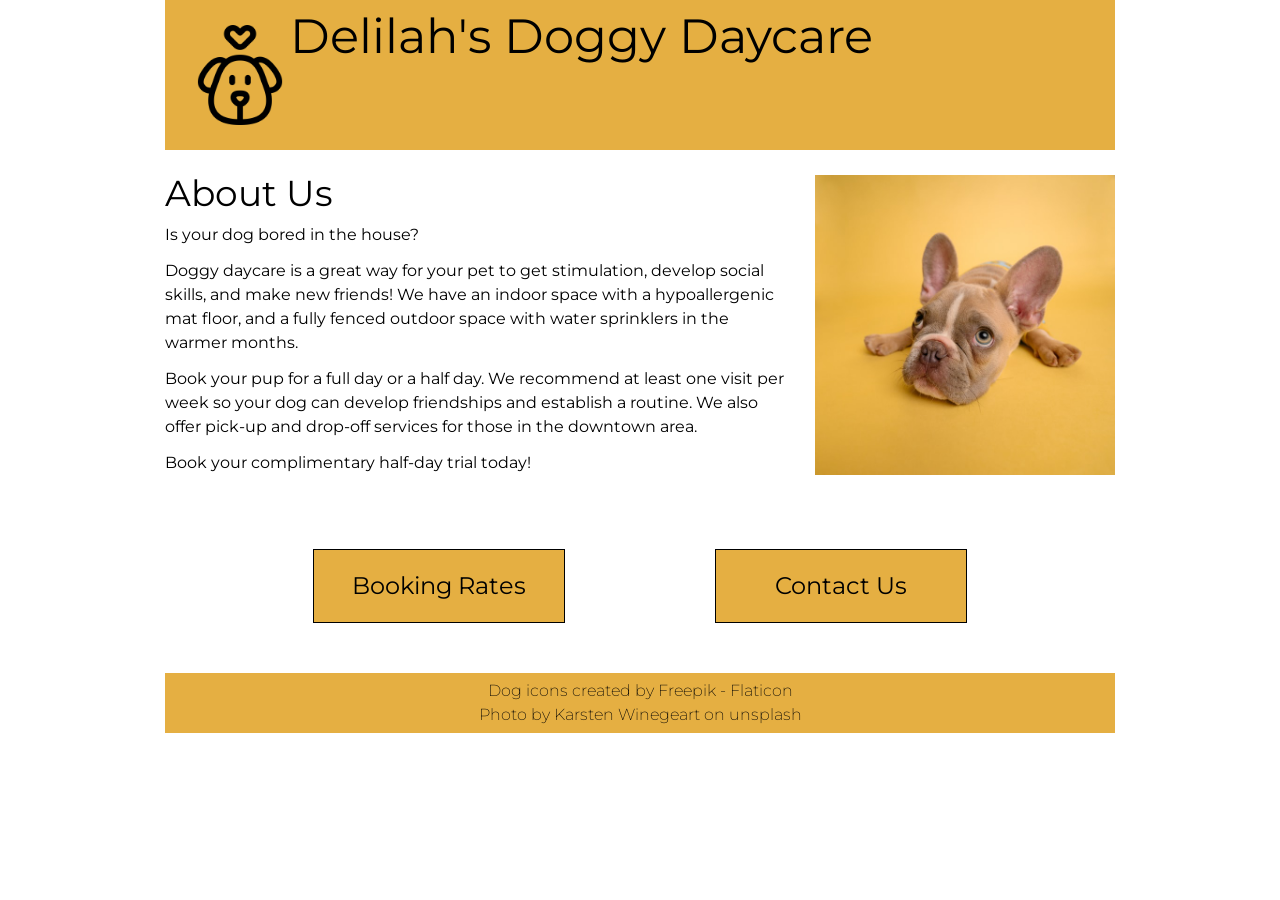
<file: index.html>
<!doctype html>
<html lang="en">
  <head>
    <meta charset="UTF-8" />
    <meta http-equiv="X-UA-Compatible" content="IE=edge" />
    <meta name="viewport" content="width=device-width, initial-scale=1.0" />
    <title>Delilah's Doggy Daycare - Home</title>
    <!-- style sheets -->
    <link rel="stylesheet" href="styles/reset.css" />
    <link rel="stylesheet" href="styles/styles.css" />
    <!-- fonts -->
    <link rel="preconnect" href="https://fonts.googleapis.com" />
    <link rel="preconnect" href="https://fonts.gstatic.com" crossorigin />
    <link
      href="https://fonts.googleapis.com/css2?family=Montserrat:wght@200;400;600&display=swap"
      rel="stylesheet"
    />
  </head>

  <body>
    <header>
      <a href="index.html" class="flex">
        <img
          src="images/dog.png"
          alt="outline of a dog's face with heart above it"
        />
        <h1>Delilah's Doggy Daycare</h1>
      </a>
    </header>
    <main class="index">
      <div class="flex">
        <section class="about-us">
          <h2>About Us</h2>
          <p>Is your dog bored in the house?</p>
          <p>
            Doggy daycare is a great way for your pet to get stimulation,
            develop social skills, and make new friends! We have an indoor space
            with a hypoallergenic mat floor, and a fully fenced outdoor space
            with water sprinklers in the warmer months.
          </p>
          <p>
            Book your pup for a full day or a half day. We recommend at least
            one visit per week so your dog can develop friendships and establish
            a routine. We also offer pick-up and drop-off services for those in
            the downtown area.
          </p>
          <p>Book your complimentary half-day trial today!</p>
        </section>
        <img
          src="images/dog-yellow-background.jpg"
          alt="french bulldog puppy with large ears looking sad on mustard yellow background"
        />
      </div>
      <div class="flex">
        <a class="fake-button large-text" href="pages/booking.html"
          >Booking Rates</a
        >
        <a class="fake-button large-text" href="pages/contact.html"
          >Contact Us</a
        >
      </div>
    </main>
    <footer>
      <p>
        Dog icons created by
        <a href="https://www.flaticon.com/free-icons/dog" title="dog icons"
          >Freepik - Flaticon</a
        >
      </p>
      <p>
        Photo by
        <a href="https://unsplash.com/photos/NE0XGVKTmcA">Karsten Winegeart</a>
        on unsplash
      </p>
    </footer>
    <script src="../scripts/contact.js"></script>
  </body>
</html>
</file>
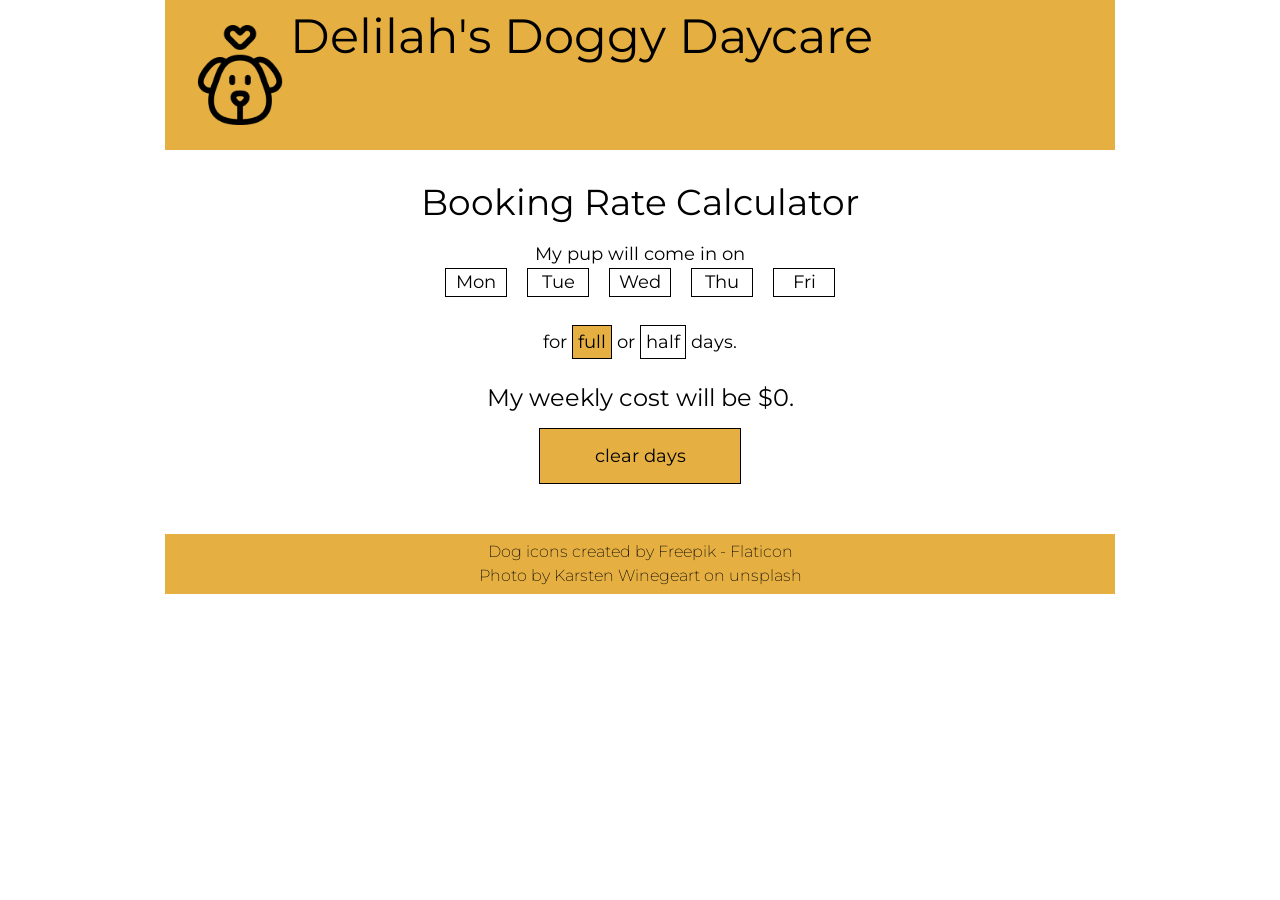
<file: pages/booking.html>
<!DOCTYPE html>
<html lang="en">

<head>
    <meta charset="UTF-8">
    <meta http-equiv="X-UA-Compatible" content="IE=edge">
    <meta name="viewport" content="width=device-width, initial-scale=1.0">
    <title>Delilah's Doggy Daycare - Booking Rates</title>
    <!-- style sheets -->
    <link rel="stylesheet" href="../styles/reset.css">
    <link rel="stylesheet" href="../styles/styles.css">
    <!-- fonts -->
    <link rel="preconnect" href="https://fonts.googleapis.com">
    <link rel="preconnect" href="https://fonts.gstatic.com" crossorigin>
    <link href="https://fonts.googleapis.com/css2?family=Montserrat:wght@200;400;600&display=swap" rel="stylesheet">
</head>

<body>
    <header>
        <a href="../index.html" class="flex">
            <img src="../images/dog.png" alt="outline of a dog's face with heart above it">
            <h1>Delilah's Doggy Daycare</h1>
        </a>
    </header>
    <main class="booking-page">
        <h2>Booking Rate Calculator</h2>
        <p>My pup will come in on</p>
        <ul class="flex day-selector">
            <li class = "blue-hover" id="monday">Mon</li>
            <li class = "blue-hover" id="tuesday">Tue</li>
            <li class = "blue-hover" id="wednesday">Wed</li>
            <li class = "blue-hover" id="thursday">Thu</li>
            <li class = "blue-hover" id="friday">Fri</li>
        </ul>
        <p>for <span class="clicked small-button blue-hover" id="full">full</span> or <span class="small-button blue-hover" id="half">half</span> days.</p>
        <p class="top-margin large-text">My weekly cost will be $<span id="calculated-cost">0</span>.</p>
        <p class="fake-button blue-hover" id="clear-button">clear days</p>
    </main>
    <footer>
        <p>Dog icons created by <a href="https://www.flaticon.com/free-icons/dog" title="dog
                    icons">Freepik -
                Flaticon</a></p>
        <p>Photo by <a href="https://unsplash.com/photos/NE0XGVKTmcA">Karsten
                Winegeart</a> on unsplash</p>
    </footer>
    <script src="../scripts/booking.js"></script>
</body>

</html>
</file>
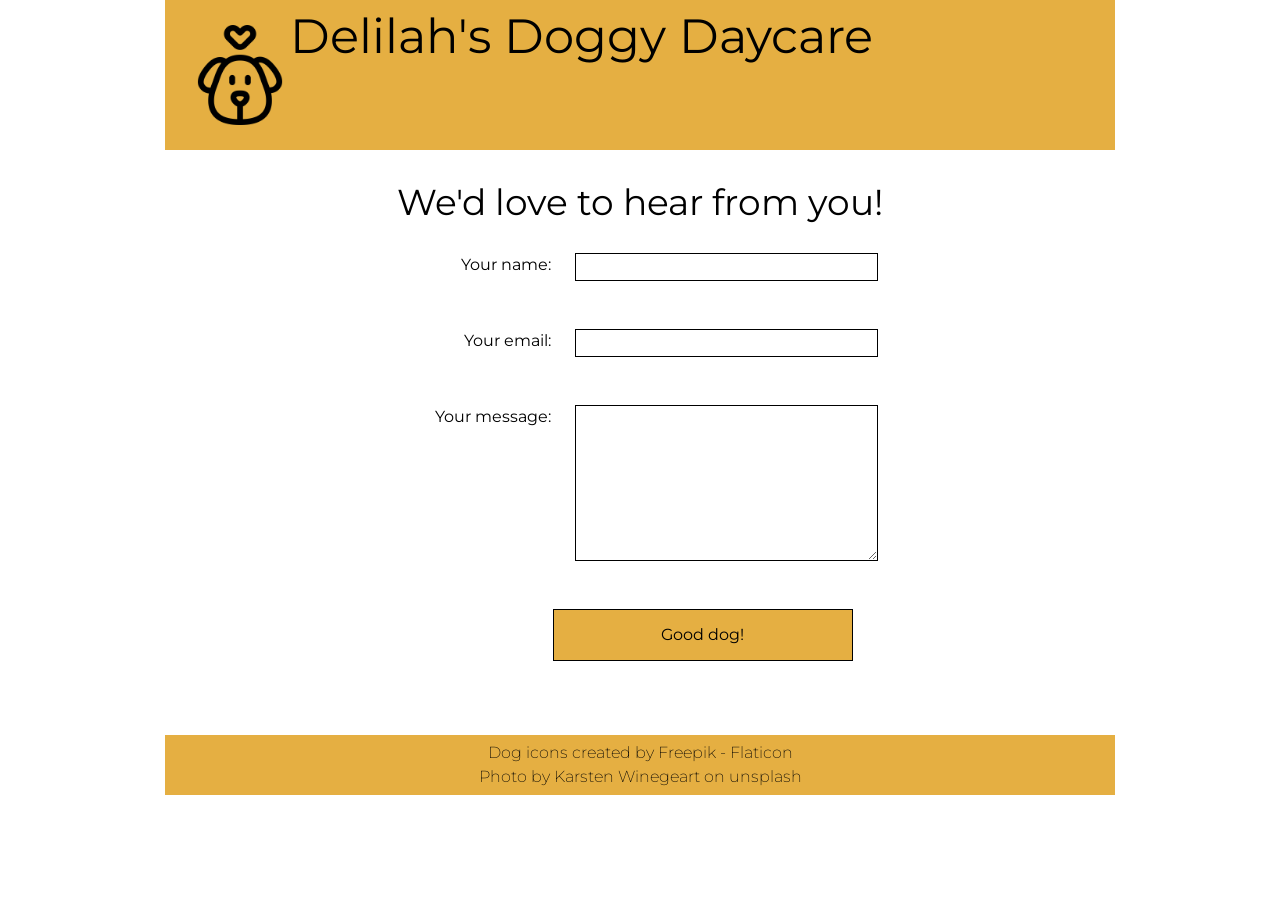
<file: pages/contact.html>
<!doctype html>
<html lang="en">
  <head>
    <meta charset="UTF-8" />
    <meta http-equiv="X-UA-Compatible" content="IE=edge" />
    <meta name="viewport" content="width=device-width, initial-scale=1.0" />
    <title>Delilah's Doggy Daycare - Contact Us</title>
    <!-- style sheets -->
    <link rel="stylesheet" href="../styles/reset.css" />
    <link rel="stylesheet" href="../styles/styles.css" />
    <!-- fonts -->
    <link rel="preconnect" href="https://fonts.googleapis.com" />
    <link rel="preconnect" href="https://fonts.gstatic.com" crossorigin />
    <link
      href="https://fonts.googleapis.com/css2?family=Montserrat:wght@200;400;600&display=swap"
      rel="stylesheet"
    />
  </head>

  <body>
    <header>
      <a href="../index.html" class="flex">
        <img
          src="../images/dog.png"
          alt="outline of a dog's face with heart above it"
        />
        <h1>Delilah's Doggy Daycare</h1>
      </a>
    </header>
    <main class="contact" id="contact-page">
      <h2>We'd love to hear from you!</h2>
      <form>
        <div class="flex">
          <label for="user-name">Your name:</label>
          <input type="text" id="user-name" />
        </div>
        <div class="flex">
          <label for="user-email">Your email:</label>
          <input type="email" id="user-email" />
        </div>
        <div class="flex">
          <label for="user-message">Your message:</label>
          <textarea id="user-message"></textarea>
        </div>
        <button class="fake-button blue-hover" type="submit" id="submit-button">
          Good dog!
        </button>
      </form>
    </main>
    <footer>
      <p>
        Dog icons created by
        <a href="https://www.flaticon.com/free-icons/dog" title="dog icons"
          >Freepik - Flaticon</a
        >
      </p>
      <p>
        Photo by
        <a href="https://unsplash.com/photos/NE0XGVKTmcA">Karsten Winegeart</a>
        on unsplash
      </p>
    </footer>
    <script src="../scripts/contact.js"></script>
  </body>
</html>
</file>
<file: styles/styles.css>
/************* your name: 

INSTRUCTIONS:
Comments starting with TO-DO have been included in this file to describe the needed styling: please translate these to the appropriate CSS declarations. 

Comments starting with TO-DO may be left in for reference or removed entirely: all other comments should be left as-is for ease of review.

You are discouraged from changing any provided CSS.

***** colour palette: *****
- mustard yellow (used for header, footer, and buttons): #E5AF42
- cornflower blue (used for hover states): #4278e5

*/

/************* site defaults *************/
body {
  width: 950px;
  margin: 0 auto;
  font-family: "Montserrat", sans-serif;
  line-height: 1.5;
}

/* TO DO: all elements with the .flex class applied are to be made into flex-box containers. */

.flex {
  display: flex;
}

/************* site-wide text styling *************/

/* TO DO:
    - first-level headings are size 48px, centered vertically and horizontally in the available space.
    - 2nd-level headings have a font size of 36px, and 12px of space below.
    - any element with the .large-text class has a font size of 24px.
    - any element with the .fake-button class will have a background colour of mustard yellow (see colour palette above), be center aligned, with a line-height of 3 and a solid black border that is 1px wide.
    - all anchors will have the underline removed and be black in colour. all anchors in the main and footer sections will be underlined in their hover-state.
    - the hover-state of .fake-button and .blue-hover elements will:
        - add an underline, 
        - set the background-colour to cornflower blue (see colour palette above),
        - change the text colour to white, and 
        - change the cursor to pointer.
*/

h1 {
  font-size: 48px;
  display: flex;
  justify-content: center;
  align-items: center;
  height: 100%;
}

h2 {
  font-size: 36px;
  margin-bottom: 12px;
}

.large-text {
  font-size: 24px;
}

.fake-button {
  background-color: #e5af42;
  text-align: center;
  line-height: 3;
  border: 1px solid black;
}

a {
  text-decoration: none;
  color: black;
}

main a:hover,
footer a:hover {
  text-decoration: underline;
}

.fake-button:hover,
blue-hover:hover {
  text-decoration: underline;
  background-color: #4278e5;
  color: white;
  cursor: pointer;
}
/************* header/footer styling *************/

/* TO DO:
    - the header and footer will be the same mustard-yellow as the buttons.
    - the header is 150px tall.
    - the header image is 100px wide and tall with 25px of space above, below, and on its left, and the top-level heading is centered in the remaining width.
    - there will be 25px of space between the header and main, and 50px of space between main and footer.
    - the footer will be 60px tall, have a font-weight of 200, and the text within will be centered vertically and horizontally.
*/

header,
footer {
  background-color: #e5af42;
}

header {
  height: 150px;
  margin-bottom: 25px;
}

header img {
  height: 100px;
  width: 100px;
  margin: 25px 0 25px 25px;
}

main {
  margin-bottom: 50px;
}

footer {
  height: 60px;
  font-weight: 200;
  display: flex;
  justify-content: center;
  align-items: center;
  flex-direction: column;
}
/************* index page *************/

/* TO-DO: 
    - this is a 2-column layout: text on the left, and an image on the right. The image will be 300px wide, with 25px between it and the text column, which takes up the remaining space. The image will also have 50px of space below.
    - the h2 on this page will have a line-height equal to the font size.
    - each paragraph on this page will have 12px of space beneath it.
    - each fake-button on this page will be 250px wide with 150px of space between them.
    - the pair of fake-buttons will be centered on the page. HINT: can calculate the required margin to make them appear to be centered.
*/

.index .flex {
  display: flex;
  align-items: flex-start;
}

.about-us {
  flex: 1;
}
.index img {
  width: 300px;
  margin-left: 25px;
  margin-bottom: 50px;
}

.index h2 {
  line-height: 36px;
}

.index p {
  margin-bottom: 12px;
}

.index .fake-button {
  width: 250px;
}

.index .flex:last-child {
  justify-content: center;
  gap: 150px;
  margin-top: 24px;
}
/************* bookings page *************/

/* TO-DO:
    - the contents of the booking-page will be 600px wide, and all content centered within the available space.
    - text will have a size of 18px.
    - there will be 12px of space below the day-selectors, and 20px of space between each list item. List items are 60px wide.
    - List items & the small-button elements will have a solid black border that is 1px wide. Small-buttons will also have 5px of space between the border and the content.
    - items tagged with .top-margin will have 24 px of space above, and 12px of space below.
    - the "clear days" button will be 200px wide.
    - any element tagged with the .clicked class will turn mustard yellow. **This will be very important for your JavaScript.**
    - all items within the page will be centered within their available space.
*/

.booking-page {
  width: 600px;
  margin: 0 auto;
  text-align: center;
  font-size: 18px;
}

.day-selector {
  margin-bottom: 12px;
  justify-content: center;
  list-style: none;
  padding: 0;
}

.day-selector li {
  margin: 0 10px 20px 10px;
  width: 60px;
  list-style: none;
  border: 1px solid black;
  display: inline-block;
  cursor: pointer;
}

.small-button {
  border: 1px solid black;
  padding: 5px;
  cursor: pointer;
}

.top-margin {
  margin-top: 24px;
  margin-bottom: 12px;
}

#clear-button {
  width: 200px;
  margin: 0 auto;
  margin-bottom: 50px;
}

.clicked {
  background-color: #e5af42;
}

/************* contact page *************/
/* TO DO:
    - the main section of the .contact page will be 420px tall, and centered.
    - the contents will be 2 columns: the labels column is 150px wide and right-aligned, and the input column is 300px wide. There will be 24px of space between the columns, and the pair of columns will be centered on the page.
    - the textarea element will be 150px tall.
    - all form input, textarea, and and button elements will have the same font as the rest of the page, a line-height of 24px, a font-size of 16px, and the same border as other buttons on the site. There will be 24px of space below each of these elements.
    - the edges of the button will line up exactly with the text-area element. HINT: time for some math!
*/

.contact main {
  height: 420px;
  display: flex;
  flex-direction: column;
  justify-content: center;
  align-items: center;
}

.contact form {
  width: 475px;
  margin: 0 auto;
}

.contact .flex {
  display: flex;
  justify-content: flex-end;
  align-items: flex-start;
  gap: 24px;
  margin-bottom: 24px;
}

.contact label {
  width: 150px;
  text-align: right;
  white-space: nowrap;
}

.contact h2 {
  text-align: center;
  width: 100%;
  margin-bottom: 24px;
}

.contact input .contact textarea {
  width: 300px;
}

textarea {
  height: 150px;
}

input,
textarea,
button {
  font-family: "montserrat", sans-serif;
  line-height: 24px;
  font-size: 16px;
  border: 1px solid black;
  margin-bottom: 24px;
  width: 300px;
}

#submit-button {
  width: 300px;
  margin-left: 150px;
}
</file>
